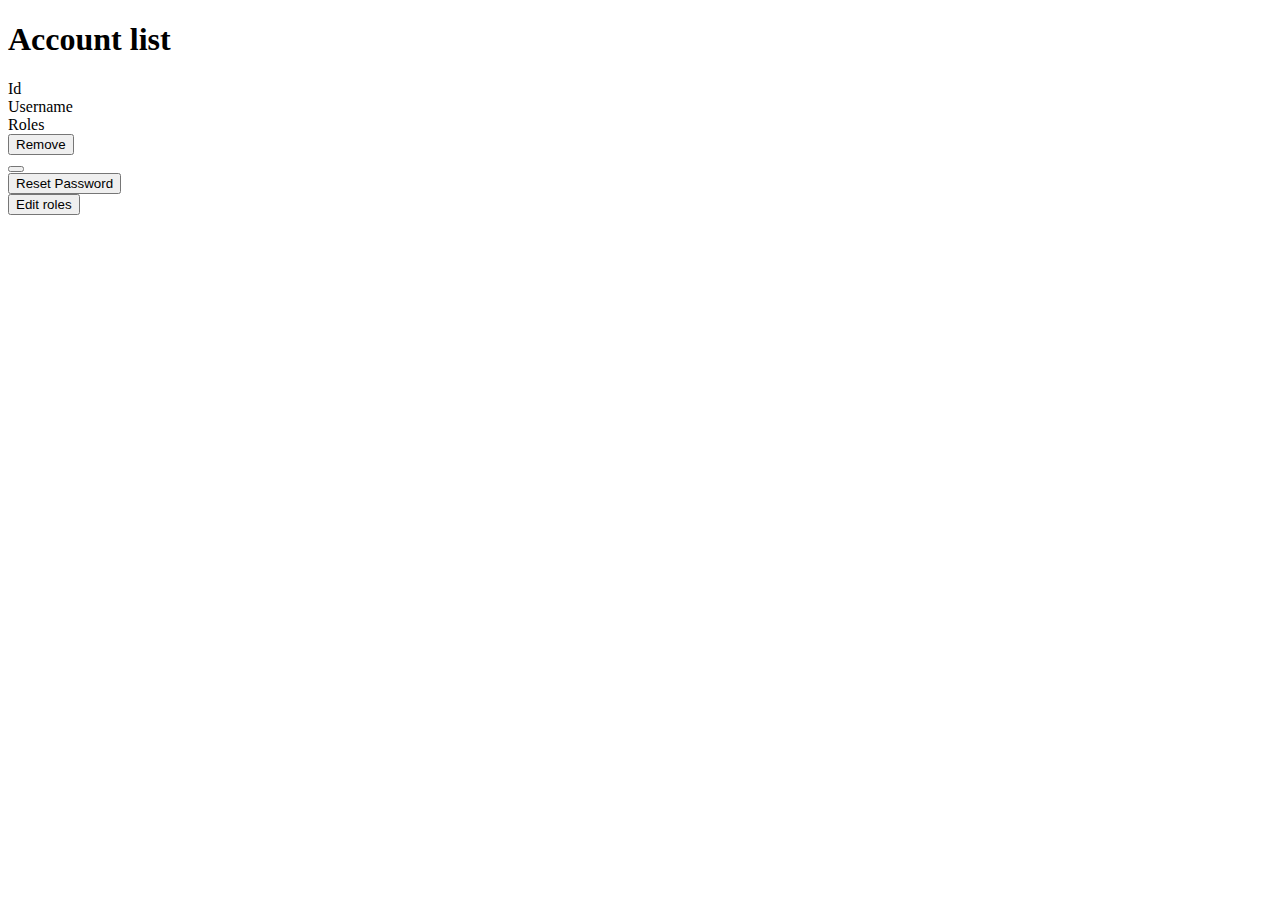
<file: src/main/resources/templates/account-list.html>
<!DOCTYPE html>
<html lang="en" xmlns:th="http://www.thymeleaf.org"
      xmlns:sec="http://www.thymeleaf.org/extras/spring-security">
<head>
    <meta charset="UTF-8">
    <title>Title</title>
</head>
<body>
<div class="content-container">
    <h1>Account list</h1>
    <div class="row col-md-12">
        <div class="row col-md-12 list-header-row">
            <div class="col-3">Id</div>
            <div class="col-3">Username</div>
            <div class="col-3">Roles</div>
            <div class="col-3"><!--Buttons--></div>
        </div>
        <div th:each="account : ${accounts}" class="row col-md-12 list-data-row">
            <div class="col-3" th:text="${account.getId()}"></div>
            <div class="col-3" th:text="${account.getUsername()}"></div>
            <div class="col-3" th:text="${account.getRoles()}"></div>
            <div class="row col-3">
                <div class="col-3">
                    <a th:href="@{/admin/account/remove(accountId=${account.getId()})}">
                        <button th:disabled="${account.isAdmin()}" type="button" class="btn btn-danger">Remove
                        </button>
                    </a>
                </div>
                <div class="col-3">
                    <a th:href="@{/admin/account/toggleLock(accountId=${account.getId()})}">
                        <button type="button" class="btn btn-primary"
                                th:text="${account.isLocked()? 'Unlock': 'Lock'}">
                        </button>
                    </a>
                </div>
                <div class="col-3">
                    <a th:href="@{/admin/account/resetPassword(accountId=${account.getId()})}">
                        <button type="button" class="btn btn-primary">
                            Reset Password
                        </button>
                    </a>
                </div>
                <div class="col-3">
                    <a th:href="@{/admin/account/editRoles(accountId=${account.getId()})}">
                        <button type="button" class="btn btn-primary">
                            Edit roles
                        </button>
                    </a>
                </div>
            </div>
        </div>
    </div>
</div>
</body>
</html>
</file>
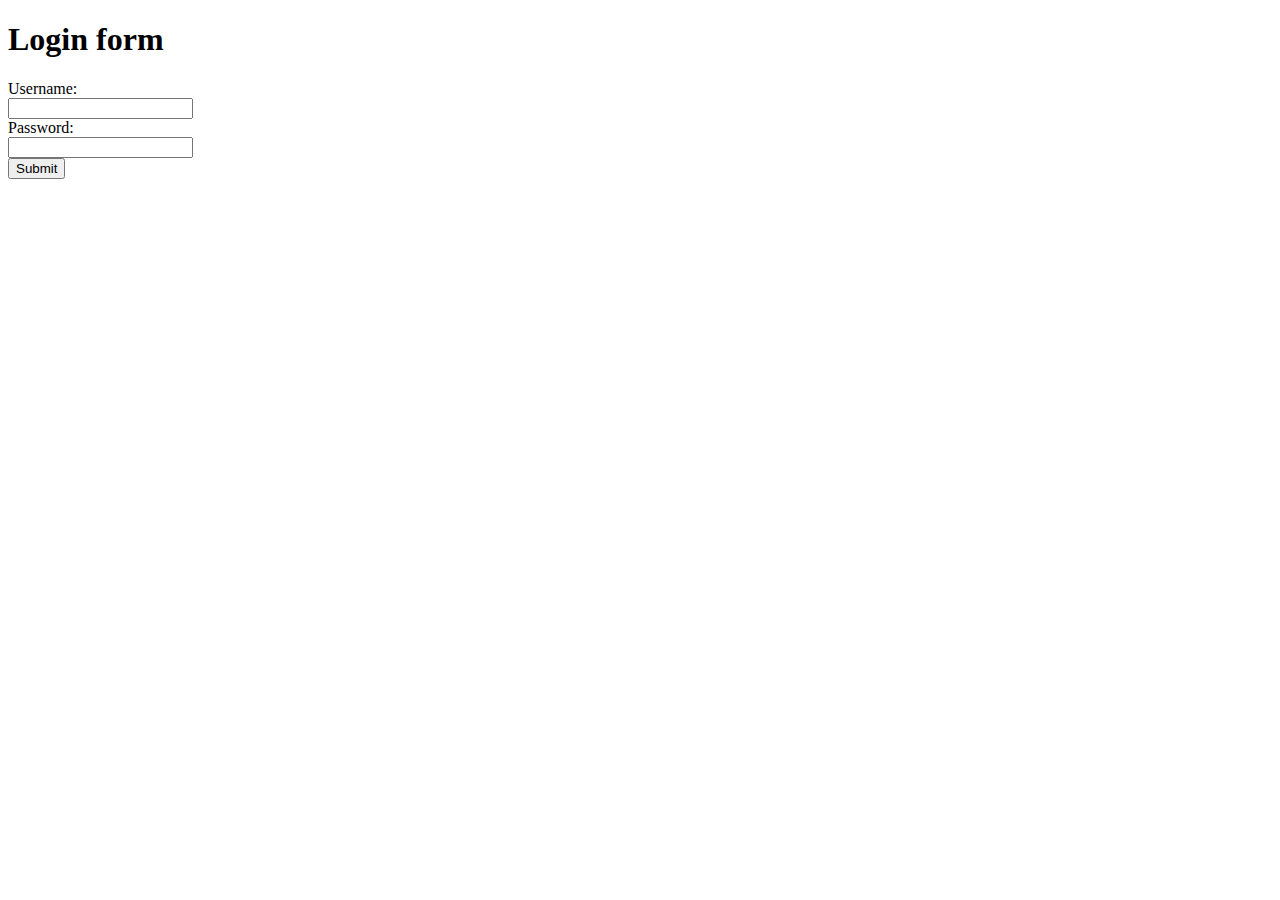
<file: src/main/resources/templates/login-form.html>
<!DOCTYPE html>
<html lang="en" xmlns:th="http://www.thymeleaf.org"
        xmlns:sec="http://www.thymeleaf.org/extras/spring-security">
<head>
    <th:block th:replace="fragments :: styleLinks" th:remove="tag"></th:block>
    <meta charset="UTF-8">
    <title>Title</title>


</head>
<body>
<th:block th:replace="fragments :: navigator" th:remove="tag"></th:block>

<form th:action="@{/login}" method="post">
    <div class="content-container">
        <div class="container">
            <div class="row col-12">
                <div class="row col-12">
                    <h1>Login form</h1>
                </div>
                <div class="row col-12">
                    <div class="col-6">
                        <label for="username">Username:</label>
                    </div>
                    <div class="col-6">
                        <input class="form-control" id="username" type="text" name="username">
                    </div>
                </div>
                <div class="row col-12">
                    <div class="col-6">
                        <label for="password">Password:</label>
                    </div>
                    <div class="col-6">
                        <input class="form-control" id="password" type="password" name="password">
                    </div>
                </div>
                <div class="row col-12">
                    <div class="col-6">
                    </div>
                    <div class="col-6">
                        <input class="form-control" type="submit">
                    </div>
                </div>
            </div>
        </div>
    </div>
</form>

<th:block th:replace="fragments :: footer" th:remove="tag"></th:block>
<th:block th:replace="fragments :: jsscripts" th:remove="tag"></th:block>
</body>
</html>
</file>
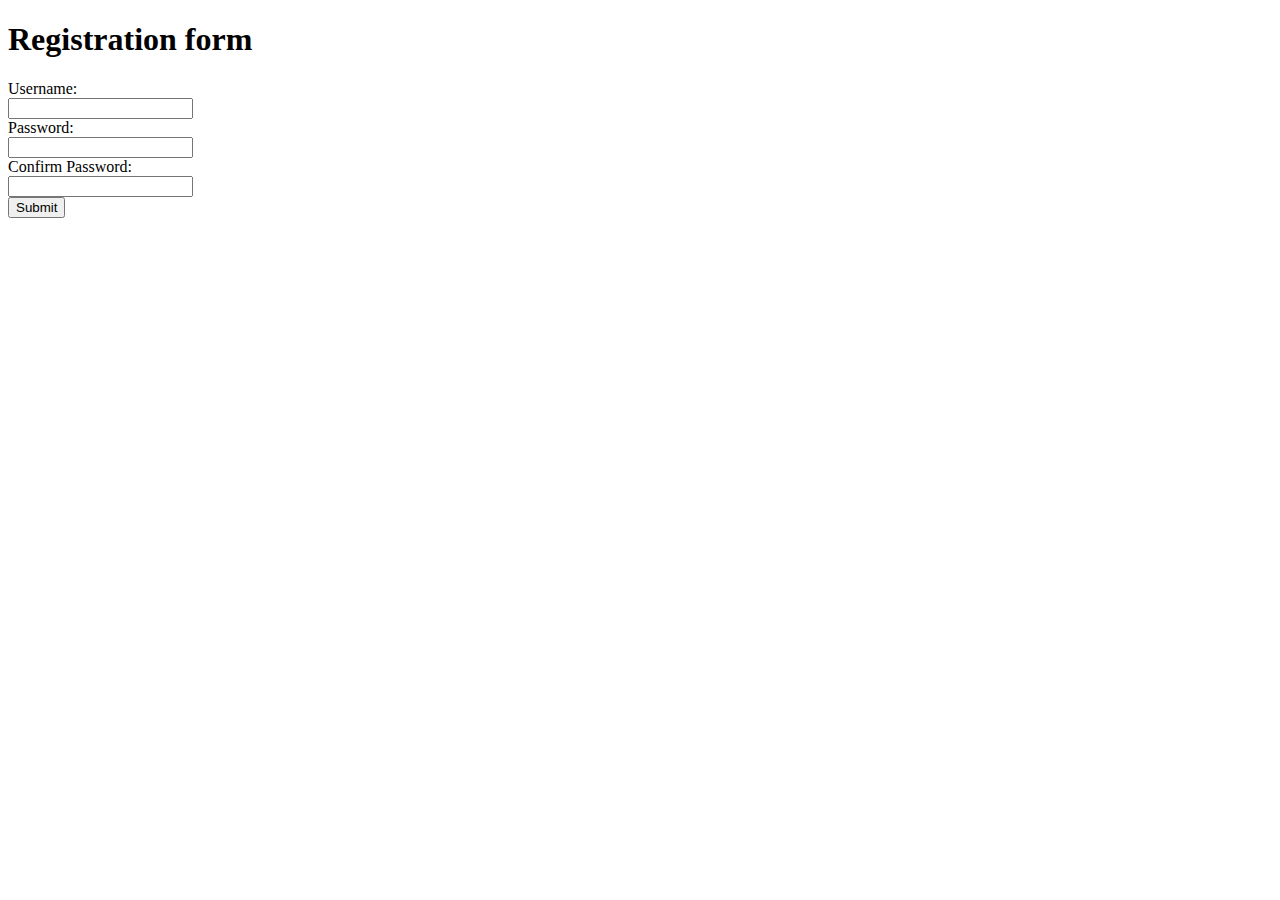
<file: src/main/resources/templates/registration-form.html>
<!DOCTYPE html>
<html lang="en" xmlns:th="http://www.thymeleaf.org"
        xmlns:sec="http://www.thymeleaf.org/extras/spring-security">
<head>
    <th:block th:replace="fragments :: styleLinks" th:remove="tag"></th:block>
    <meta charset="UTF-8">
    <title>Title</title>


</head>
<body>
<th:block th:replace="fragments :: navigator" th:remove="tag"></th:block>

<form th:action="@{/login}" method="post">
    <div class="content-container">
        <div class="container">
            <div class="row col-12">
                <div class="row col-12">
                    <h1>Registration form</h1>
                </div>
                <div class="row col-12">
                    <div class="col-6">
                        <label for="username">Username:</label>
                    </div>
                    <div class="col-6">
                        <input class="form-control" id="username" type="text" name="username">
                    </div>
                </div>
                <div class="row col-12">
                    <div class="col-6">
                        <label for="password">Password:</label>
                    </div>
                    <div class="col-6">
                        <input class="form-control" id="password" type="password" name="password">
                    </div>
                </div>
                <div class="row col-12">
                    <div class="col-6">
                        <label for="password">Confirm Password:</label>
                    </div>
                    <div class="col-6">
                        <input class="form-control" id="passwordConfirm" type="password" name="passwordConfirm">
                    </div>
                </div>
                <div class="row col-12">
                    <div class="col-6">
                    </div>
                    <div class="col-6">
                        <input class="form-control" type="submit">
                    </div>
                </div>
            </div>
        </div>
    </div>
</form>

<th:block th:replace="fragments :: footer" th:remove="tag"></th:block>
<th:block th:replace="fragments :: jsscripts" th:remove="tag"></th:block>
</body>
</html>
</file>
